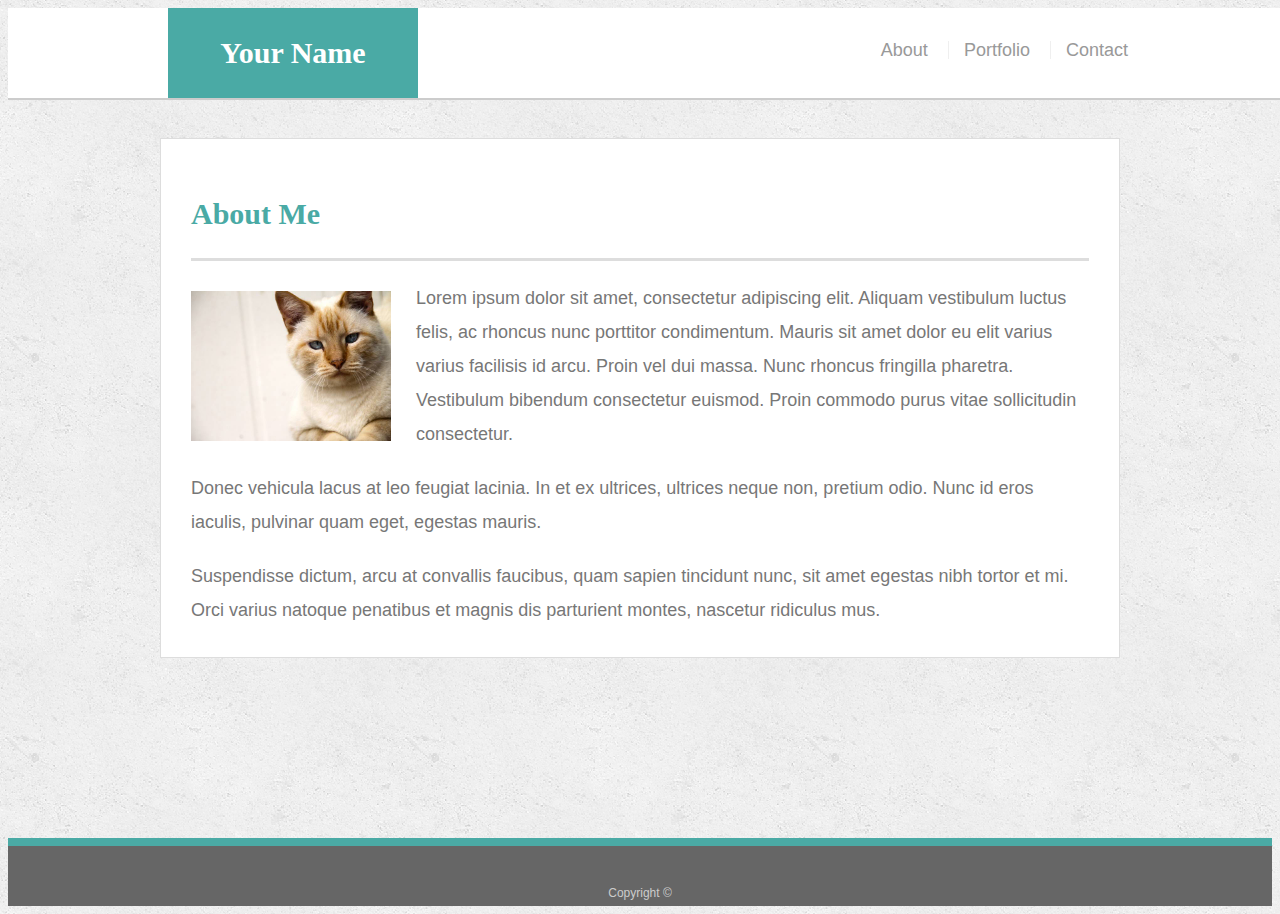
<file: index.html>
<!doctype html>
<html lang="en-us">

<head>
  <meta charset="UTF-8">
  <meta name="viewport" content="width=device-width, initial-scale=1.0">
  <title>About | Your Name</title>
  <link rel="stylesheet" type="text/css" href="assets/css/style.css">
</head>

<body>

  <header id="masthead">
    <div class="container">
      <a href="index.html" id="logo">Your Name</a>
      <nav>
        <a href="index.html">About</a>
        <a href="portfolio.html">Portfolio</a>
        <a href="contact.html">Contact</a>
      </nav>
    </div>
  </header>

  <div id="main-container" class="container">
    <section class="main-section">
      <h1>About Me</h1>

      <img src="assets/images/cat.jpg" class="auth-image" alt="Your Name">

      <p>Lorem ipsum dolor sit amet, consectetur adipiscing elit. Aliquam vestibulum luctus felis, ac rhoncus nunc porttitor
        condimentum. Mauris sit amet dolor eu elit varius varius facilisis id arcu. Proin vel dui massa. Nunc rhoncus fringilla
        pharetra. Vestibulum bibendum consectetur euismod. Proin commodo purus vitae sollicitudin consectetur.</p>

      <p>Donec vehicula lacus at leo feugiat lacinia. In et ex ultrices, ultrices neque non, pretium odio. Nunc id eros iaculis,
        pulvinar quam eget, egestas mauris.</p>

      <p>Suspendisse dictum, arcu at convallis faucibus, quam sapien tincidunt nunc, sit amet egestas nibh tortor et mi. Orci
        varius natoque penatibus et magnis dis parturient montes, nascetur ridiculus mus.</p>

    </section>

  </div>

  <footer>
    <div class="container">
      Copyright &copy;
    </div>
  </footer>
</body>

</html>
</file>
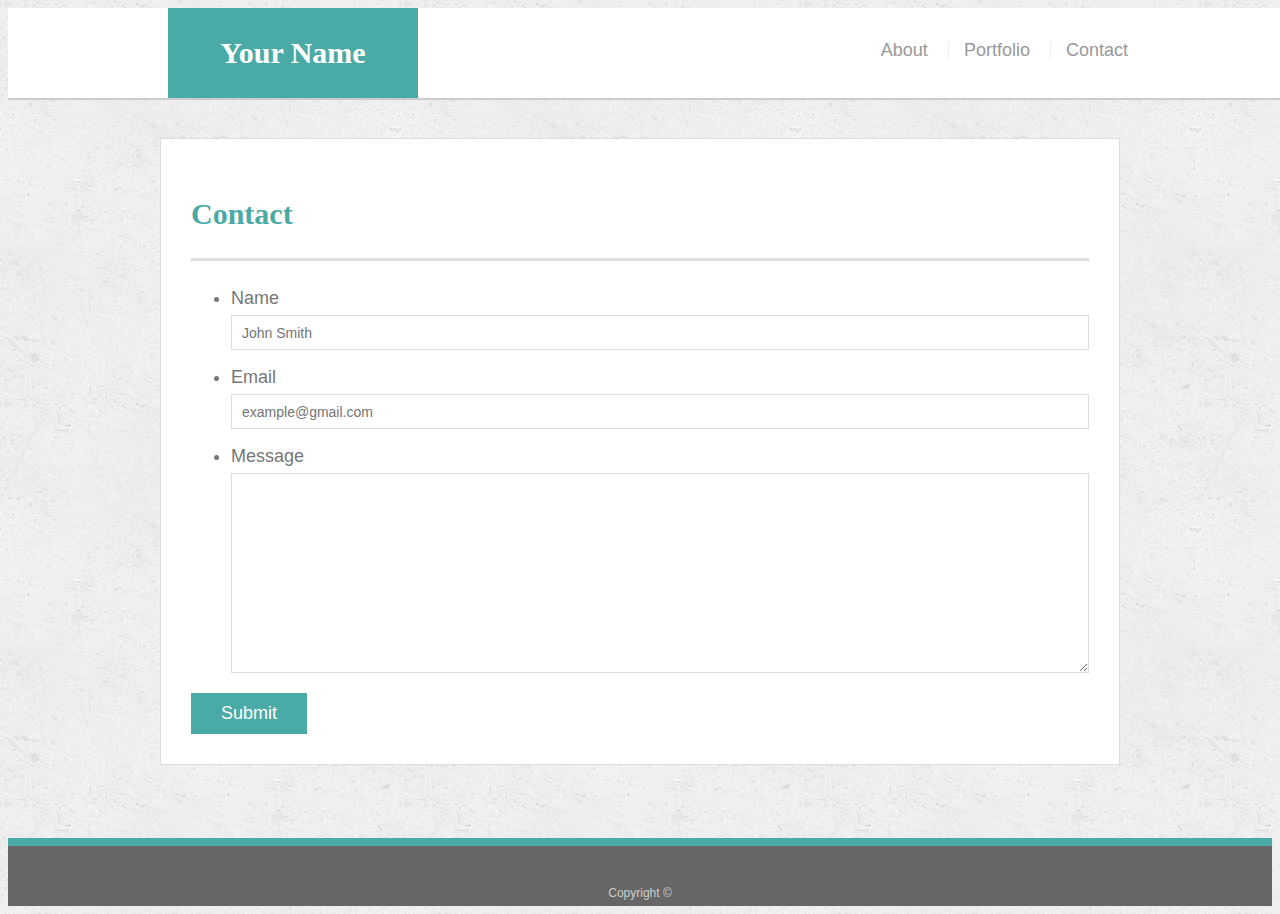
<file: contact.html>
<!doctype html>
<html lang="en-us">

<head>
  <meta charset="UTF-8">
  <meta name="viewport" content="width=device-width, initial-scale=1.0">
  <title>Contact | Your Name</title>
  <link rel="stylesheet" type="text/css" href="assets/css/style.css">
</head>

<body>

  <header id="masthead">
    <div class="container">
      <a href="index.html" id="logo">Your Name</a>
      <nav>
        <a href="index.html">About</a>
        <a href="portfolio.html">Portfolio</a>
        <a href="contact.html">Contact</a>
      </nav>
    </div>
  </header>

  <div id="main-container" class="container">
    <section class="main-section">
      <h1>Contact</h1>

      <form id="contact-form">
        <ul>
          <li>
            <label for="name">Name</label>
            <input type="text" id="name" name="name" placeholder="John Smith" required="required">
          </li>
          <li>
            <label for="email">Email</label>
            <input type="email" id="email" name="email" placeholder="example@gmail.com" required="required">
          </li>
          <li>
            <label for="message">Message</label>
            <textarea id="message" name="message" required="required"></textarea>
          </li>
        </ul>
        <input type="submit">
      </form>

    </section>

  </div>

  <footer>
    <div class="container">
      Copyright &copy;
    </div>
  </footer>
</body>

</html>
</file>
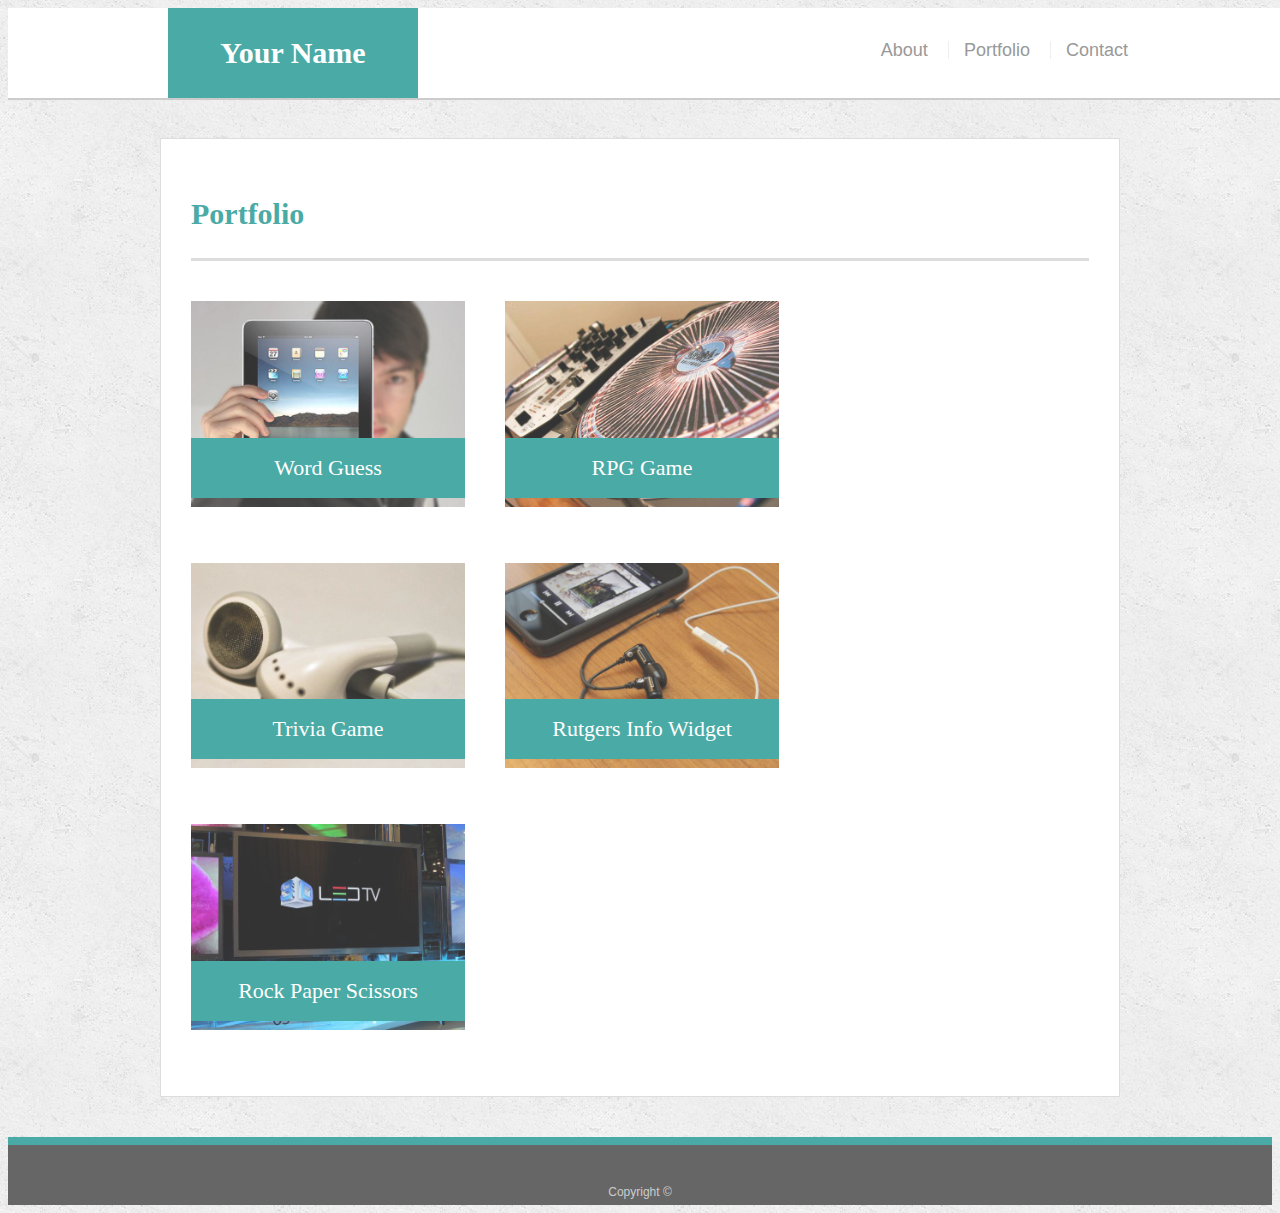
<file: portfolio.html>
<!doctype html>
<html lang="en-us">

<head>
  <meta charset="UTF-8">
  <meta name="viewport" content="width=device-width, initial-scale=1.0">
  <title>Portfolio | Your Name</title>
  <link rel="stylesheet" type="text/css" href="assets/css/style.css">
</head>

<body>

  <header id="masthead">
    <div class="container">
      <a href="index.html" id="logo">Your Name</a>
      <nav>
        <a href="index.html">About</a>
        <a href="portfolio.html">Portfolio</a>
        <a href="contact.html">Contact</a>
      </nav>
    </div>
  </header>

  <div id="main-container" class="container">
    <section class="main-section">
      <h1>Portfolio</h1>

      <div class="work">
        <img src="assets/images/technics-q-c-640-480-1.jpg" alt="Word Guess">

        <h3>Word Guess</h3>
      </div>
      <div class="work">
        <img src="assets/images/technics-q-c-640-480-2.jpg" alt="RPG Game">

        <h3>RPG Game</h3>
      </div>
      <div class="work">
        <img src="assets/images/technics-q-c-640-480-5.jpg" alt="Trivia Game">

        <h3>Trivia Game</h3>
      </div>
      <div class="work">
        <img src="assets/images/technics-q-c-640-480-7.jpg" alt="Rutgers Info Widget">

        <h3>Rutgers Info Widget</h3>
      </div>
      <div class="work">
        <img src="assets/images/technics-q-c-640-480-9.jpg" alt="Rock Paper Scissors">

        <h3>Rock Paper Scissors</h3>
      </div>

    </section>

  </div>

  <footer>
    <div class="container">
      Copyright &copy;
    </div>
  </footer>
</body>

</html>
</file>
<file: assets/css/style.css>
body {
  font-family: Arial, "Helvetica Neue", Helvetica, sans-serif;
  font-size: 18px;
  line-height: 34px;
  color: #777;
  background: url("../images/concrete_seamless.png");
}

* {
  box-sizing: border-box;
}

/* general */

.container {
  width: 100%;
  max-width: 960px;
  margin: 0 auto;
  clear: both;
}

h1,
h2,
h3,
p {
  margin-bottom: 20px;
}

p:last-child {
  margin-bottom: 0;
}

h1,
h2,
h3 {
  font-family: Georgia, Times, "Times New Roman", serif;
  font-weight: 700;
  color: #4aaaa5;
}

h1 {
  padding-bottom: 20px;
  font-size: 30px;
  line-height: 49px;
  border-bottom: 3px solid #ddd;
}

h2,
h3 {
  font-size: 22px;
}

/* header */

#masthead {
  position: fixed;
  z-index: 99;
  width: 100%;
  margin: 0 0 30px;
  overflow: auto;
  color: #fff;
  background: #fff;
  border-bottom: 2px solid #ccc;
}

#logo {
  float: left;
  width: 250px;
  height: 90px;
  font-family: Georgia, Times, "Times New Roman", serif;
  font-size: 30px;
  font-weight: 700;
  line-height: 90px;
  color: #fff;
  text-align: center;
  text-decoration: none;
  background: #4aaaa5;
}

nav {
  float: right;
  margin-top: 25px;
}

nav a {
  display: inline-block;
  padding-left: 15px;
  margin-left: 15px;
  line-height: 18px;
  color: #999;
  text-decoration: none;
  border-left: 1px solid #efefef;
}

nav a:first-child {
  border-left: 0 none;
}

/* footer */

footer {
  padding: 30px 0;
  clear: both;
  font-size: 12px;
  color: #fff;
  color: #ccc;
  text-align: center;
  background: #666;
  border-top: 8px solid #4aaaa5;
  height: 50px;
}

h3, h2 {
  padding-bottom: 20px;
  margin-bottom: 15px;
  line-height: 22px;
  border-bottom: 2px solid #eee;
}

/* main */

#main-container {
  padding-top: 130px;
  min-height: calc(100vh - 70px);
}

.main-section {
  float: left;
  width: 100%;
  max-width: 960px;
  padding: 30px;
  margin: 0 0 40px;
  background: #fff;
  border: 1px solid #ddd;
}

/* portfolio page */

.work {
  position: relative;
  float: left;
  width: 274px;
  margin: 20px 0 25px;
  overflow: auto;
}

.work:nth-child(even) {
  margin-right: 40px;
}

.work img {
  width: 100%;
  border: 0 none;
  opacity: 0.8;
}

.work h3 {
  position: absolute;
  bottom: 20px;
  width: 100%;
  padding: 15px;
  margin-bottom: 0;
  font-weight: 300;
  line-height: 30px;
  color: #fff;
  text-align: center;
  background: #4aaaa5;
  border-bottom: 0;
}

.auth-image {
  float: left;
  width: 200px;
  height: auto;
  margin-top: 10px;
  margin-right: 25px;
}

/* contact page */

#contact-form ul {
  margin-bottom: 20px;
}

#contact-form li {
  margin-bottom: 10px;
}

label,
input[type=text],
input[type=email],
textarea {
  display: block;
  width: 100%;
}

input[type=text],
input[type=email],
textarea {
  height: 35px;
  padding: 0 10px;
  font-size: 14px;
  border: 1px solid #ddd;
}

textarea {
  height: 200px;
}

input[type=submit] {
  padding: 10px 30px;
  font-size: 18px;
  color: #fff;
  cursor: pointer;
  background: #4aaaa5;
  border: 0 none;
}
@media only screen and (max-width: 980px){

}
@media only screen and (max-width: 768px){

  .container {
    max-width: 768px;
  }
  nav{
    float: right;
  }
}
@media only screen and (max-width: 640px){
  header{
    position: static;
  }
  .container {
    max-width: 640px;
  }
  #logo{
    width: 100%;
    margin: auto;
  }
  nav{
    margin: auto;
    width:90%;
  }
}
</file>
